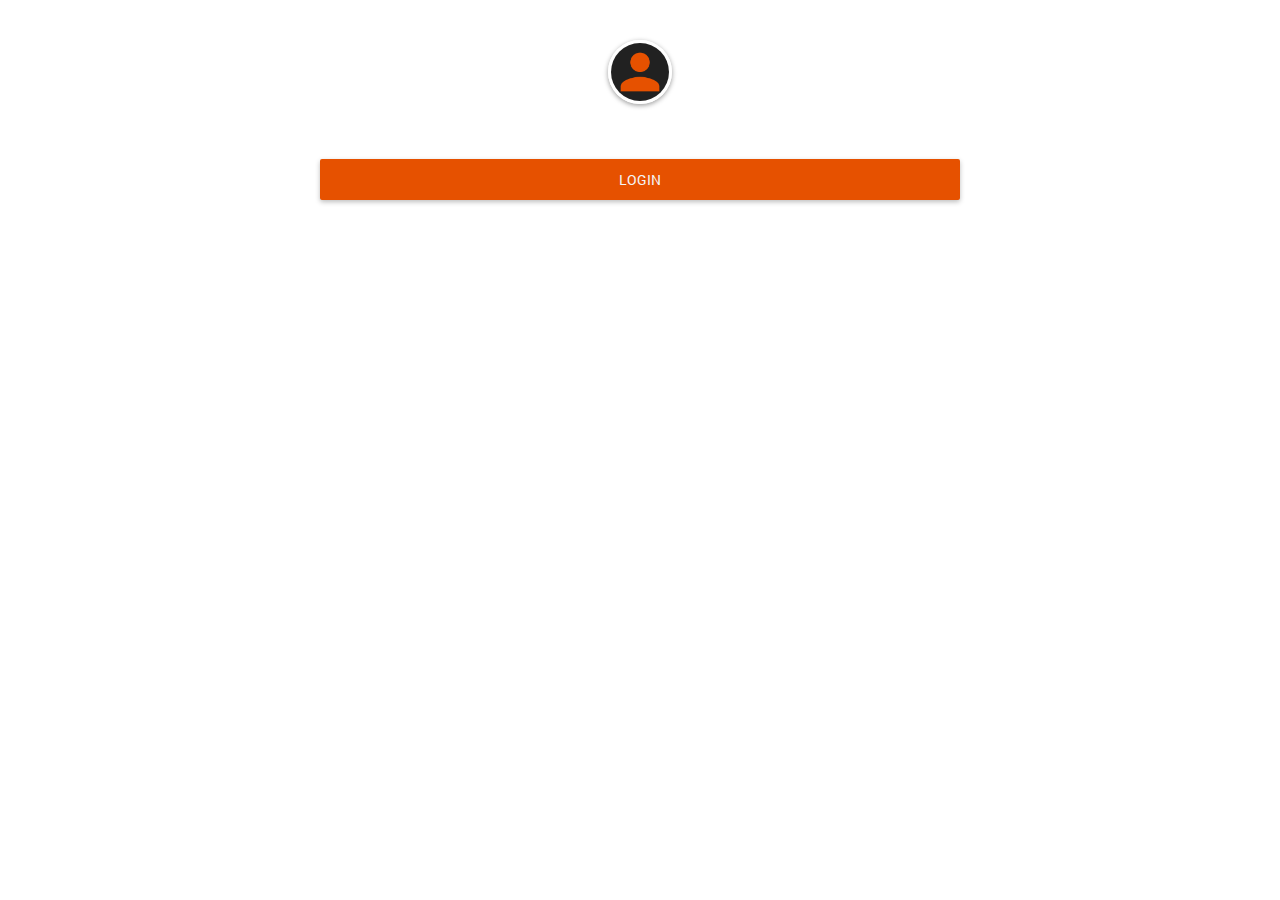
<file: AllgauFrontend/www/html/app.html>
<!DOCTYPE html>
<html lang="en-us">
   <head>
      <meta charset="utf-8">
      <meta name="viewport" content="width=device-width" />

      <link rel="icon" href="../res/img/allgau_logo_icon_16.png" sizes="16x16"/>

      <link rel="stylesheet" href="../css/lib/material_icons.css">
      <link rel="stylesheet" href="../css/common.css">
      <link rel="stylesheet" href="../css/base.css">

      <link rel="stylesheet" href="../css/login_section.css">
      <link rel="stylesheet" href="../css/storage_section.css">

      <!-- Uncomment on production -->
      <!--
      <link rel="import" href="../bower_components/paper-ripple/paper-ripple.html">
      <link rel="import" href="../bower_components/paper-input/paper-input.html">
      -->

      <!-- Comment on production -->
      <link rel="import" href="https://www.polymer-project.org/0.5/components/paper-ripple/paper-ripple.html">
      <link rel="import" href="https://www.polymer-project.org/0.5/components/paper-input/paper-input.html">

      <!-- Uncomment on production -->
      <!--
      <link rel="import" href="../css/polymer.html">
      <style is="custom-style" include="polymer"></style>
      -->

      <script src="../js/lib/jquery/external/jquery/jquery.js"></script>
      <script src="../js/lib/jquery/jquery-ui.min.js"></script>
      <script src="../js/lib/jquery/jquery-mobile.min.js"></script>

      <script src="../js/global.js"></script>
      <script src="../js/stub.js"></script>
      <script src="../js/navigation.js"></script>
      <script src="../js/profile_section.js"></script>
      <script src="../js/storage_section.js"></script>
      <script src="../js/cart_section.js"></script>
      <script src="../js/product_reg_section.js"></script>
      <script src="../js/product_view_section.js"></script>

      <title>Allgäu</title>
   </head>
   <body>
      <header>
         <button id="drawerToggleBtn" class="rippleBtn">
            <i class="material-icons">menu</i>
            <paper-ripple fit/>
         </button>

         <div id="headerTitleDiv">
            <span>Allgäu</span>
            <span>|</span>
            <span>bookery</span>
         </div>

         <div id="appBarActionDiv">
            <button id="cartBtn" class="rippleBtn">
               <i class="material-icons">shopping_cart</i>
               <paper-ripple fit/>
            </button>

            <button id="moreBtn" class="rippleBtn">
               <i class="material-icons">more_vert</i>
               <paper-ripple fit/>
            </button>
         </div>
      </header>


      <div id="drawerAndSectionDiv">
         <nav id="drawer">
            <div id="drawerLoginDiv">
               <button id="drawerLoginBtn" onclick="goToHash('#profile')">
                  <img class="circledImg"/>
                  <span></span>
                  <paper-ripple fit/>
               </button>
            </div>

            <button id="storage_sectionBtn" onclick="goToHash('#storage')">
               <i class="material-icons">drafts</i>
               <span>Storage</span>
               <paper-ripple fit/>
            </button>

            <button id="sells_sectionBtn" onclick="goToHash('#sells')">
               <i class="material-icons">monetization_on</i>
               <span>Sells</span>
               <paper-ripple fit/>
            </button>

            <button>
               <i class="material-icons">event</i>
               <span>Lendings</span>
               <paper-ripple fit/>
            </button>

            <div class="divider"></div>

            <button>
               <i class="material-icons">settings</i>
               <span>Settings</span>
               <paper-ripple fit/>
            </button>

            <button>
               <i class="material-icons">help</i>
               <span>Help &amp; feedback</span>
               <paper-ripple fit/>
            </button>
         </nav>

         <main id="mainContent">


            <!-- * Default section * -->
            <section id="default_section">

            </section>


            <!-- * Profile's section * -->
            <section id="profile_section" class="formSection">
               <div class="detailContainer raised">
                  <div class="detailContainerHeader">
                     <img id="profileSection_personImg" class="circledImg"/>
                     <span id="profileSection_personName"></span>
                     <div class="right">
                        <button class="blue" onclick="logOutBtn_onClick()">Log out</button>
                     </div>
                  </div>

                  <div class="formRow">
                     <i class="material-icons">account_circle</i>
                     <span id="profileSection_loginOut"></span>
                  </div>
               </div>
            </section>


            <!-- * Storage's section * -->
            <section id="storage_section" class="listSection">
               <ul id="storage_sectionList" class="productList">
                  <!--
                  <li class="row" data-id="1">
                     <div class="horizontal">
                        <span class="vertical title">Title bacana<i class="material-icons">drafts</i><span class="quantityInStockOut">47</span></span>
                        <span class="vertical">Description bem legal hein</span>
                     </div>

                     <div class="horizontal cartQuantityContainer">
                        <span class="cartQuantityOut">
                           4
                        </span>
                     </div>
                     <paper-ripple fit/>
                  </li>
               -->
               </ul>
               <div class="fabList">
               <button class="fab raised" onclick="goToHash('#productReg')">
                  <!-- TODO fix it -->
                  <i class="material-icons">add</i>
                  <paper-ripple fit/>
               </button>
               </div>
            </section>


            <!-- * Cart's section * -->
            <section id="cart_section" class="formSection">
               <div class="detailContainer raised">

                  <div class="detailContainerHeader">

                     <img id="cartSection_img" class="circledImg"/>
                     <span id="cartSection_labelOut">Your cart</span>
                     <div class="right">
                        <button class="material-icons red" onclick="cartSection_deleteBtn_onClick()">delete</button>
                     </div>

                  </div>
                  <div class="listSection" style="padding-bottom:0;">
                     <ul id="cartSection_productList" class="productList">

                     </ul>
                  </div>
               </div>

               <div class="fabList">
                  <button class="fab raised">
                     <i class="material-icons"></i>
                     <paper-ripple fit/>
                  </button>
                  <button class="fab raised">
                     <i class="material-icons"></i>
                     <paper-ripple fit/>
                  </button>
               </div>
            </section>


            <!-- * Product's registration section * -->
            <section id="productReg_section" class="formSection">
               <form id="productRegForm" method="post">
                  <div class="formRow">
                     <i class="material-icons">label</i>
                     <paper-input id="productRegSection_labelIn" type="text" label="Label" error-message="Please inform the product's name" required auto-validate></paper-input>
                  </div>
                  <div class="formRow">
                     <i class="material-icons">description</i>
                     <paper-input id="productRegSection_descriptionIn" type="text" label="Description" error-message="Please inform the product's description" required auto-validate></paper-input>
                  </div>
                  <div class="formRow">
                     <i class="material-icons">attach_money</i>
                     <paper-input id="productRegSection_priceIn" type="text" label="Price per unit" error-message="Please inform the product's price" required auto-validate></paper-input>
                  </div>
                  <div class="formRow">
                     <i class="material-icons">drafts</i>
                     <paper-input id="productRegSection_quantityIn" type="text" label="Quantity on storage" error-message="Please inform the quantity" required auto-validate></paper-input>
                  </div>

               </form>
               <div class="fabList">
                  <button type="submit" form="productRegForm" class="fab raised">
                     <i class="material-icons">check</i>
                     <paper-ripple fit/>
                  </button>
               </div>
            </section>


            <!-- * Product's view section * -->
            <section id="productView_section" class="formSection">
               <div class="detailContainer raised">

                  <div class="detailContainerHeader">
                     <img id="productViewSection_img" class="circledImg"/>
                     <span id="productViewSection_labelOut"></span>
                     <div class="right">
                        <button class="material-icons red" onclick="productViewSection_deleteBtn_onClick()">delete</button>
                     </div>
                  </div>

                  <div class="formRow">
                     <i class="material-icons">more</i>
                     <span id="productViewSection_idOut"></span>
                  </div>

                  <div class="formRow">
                     <i class="material-icons">description</i>
                     <span id="productViewSection_descriptionOut"></span>
                  </div>

                  <div class="formRow">
                     <i class="material-icons">attach_money</i>
                     <span id="productViewSection_priceOut"></span>
                  </div>

                  <div class="formRow">
                     <i class="material-icons">drafts</i>
                     <span id="productViewSection_quantityOut"></span>
                  </div>

                  <div class="formRow">
                     <i class="material-icons">today</i>
                     <span id="productViewSection_dateOut"></span>
                  </div>
               </div>
            </section>

         </main>
      </div>

      <div id="transparencyDiv"></div>
   </body>
</html>
</file>
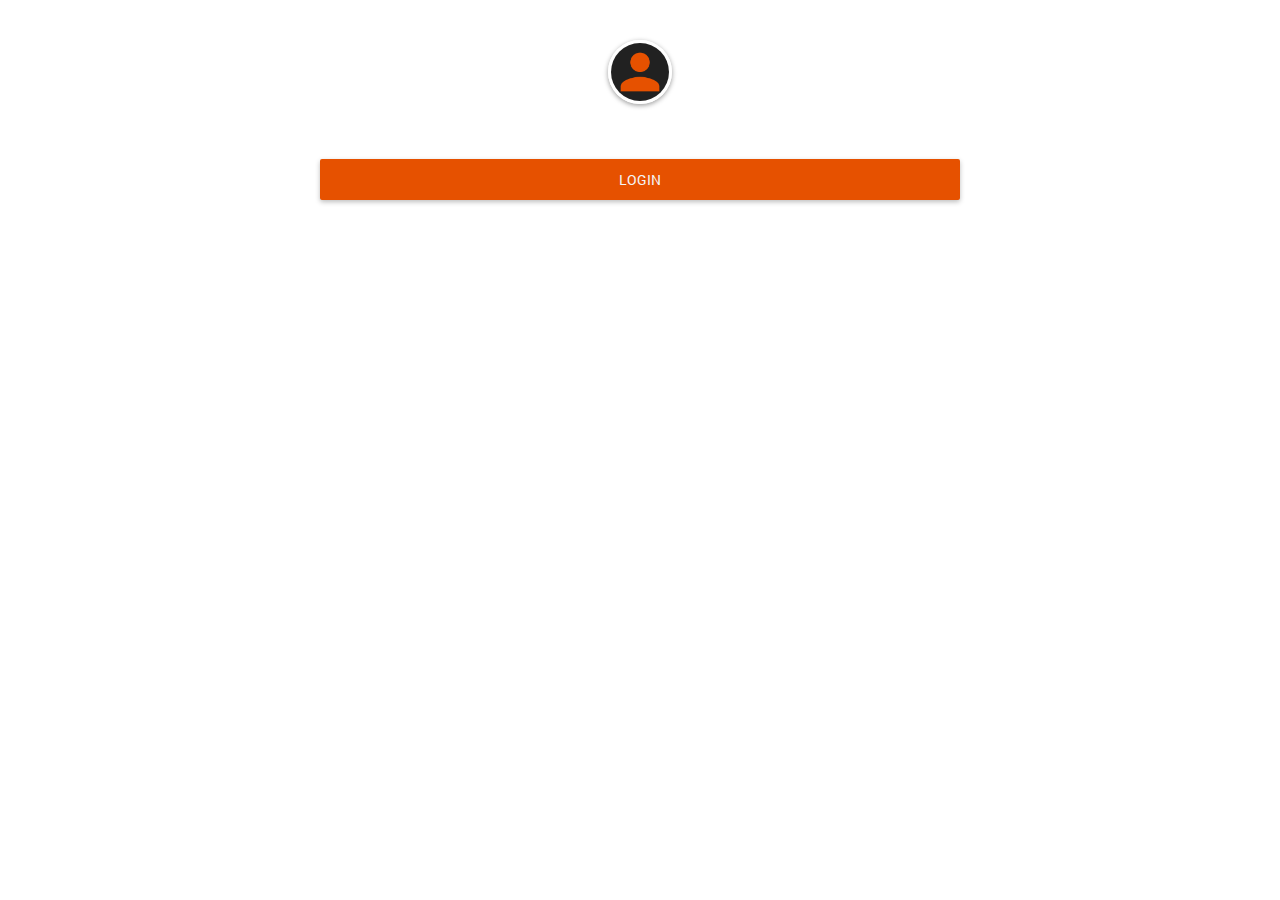
<file: AllgauFrontend/www/html/login.html>
<!DOCTYPE html>
<html lang="en-us">
   <head>
      <meta charset="utf-8">
      <meta name="viewport" content="width=device-width" />

      <link rel="icon" href="../res/img/allgau_logo_icon_16.png" sizes="16x16"/>

      <link rel="stylesheet" href="../css/lib/material_icons.css">
      <link rel="stylesheet" href="../css/common.css">
      <link rel="stylesheet" href="../css/login.css">

      <link rel="import" href="https://www.polymer-project.org/0.5/components/paper-ripple/paper-ripple.html">
      <link rel="import" href="https://www.polymer-project.org/0.5/components/paper-input/paper-input.html">

      <script src="../js/lib/jquery/external/jquery/jquery.js"></script>
      <script src="../js/global.js"></script>
      <script src="../js/login.js"></script>

      <title>Allgäu</title>
   </head>
   <body>
      <section id="login_section" class="formSection">
         <form method="post">
            <img id="login_personImg" class="circledImg whiteBorder" src="../res/img/default_person.png"/>
            <span id="login_welcomeOut"></span>
            <paper-input auto-validate id="login_loginIn" label="Login name" error-message="Please inform your login" required></paper-input>
            <paper-input auto-validate id="login_passwordIn" type="password" label="Password" error-message="Please inform your password" required></paper-input>
            <button type="submit" id="login_confirmBtn" class="rippleBtn raised">
               LOGIN
               <paper-ripple fit/>
            </button>
         </form>
      </section>
   </body>
</html>
</file>
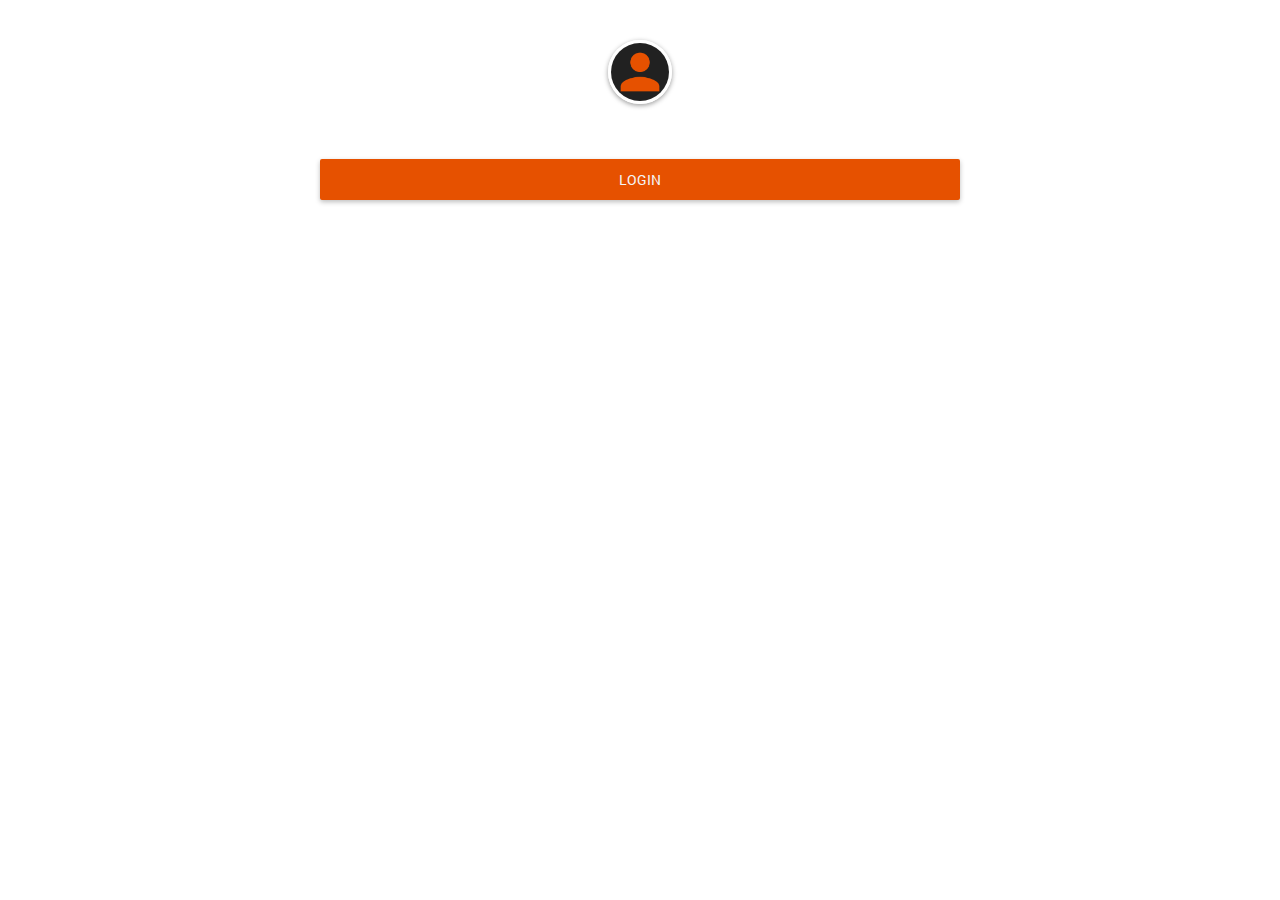
<file: AllgauFrontend/www/html/splash.html>
<!DOCTYPE html>
<html lang="en-us">
   <head>
      <meta charset="utf-8">
      <meta name="viewport" content="width=device-width" />

      <link rel="icon" href="../res/img/allgau_logo_icon_16.png" sizes="16x16"/>

      <link rel="stylesheet" href="../css/lib/material_icons.css">
      <link rel="stylesheet" href="../css/common.css">

      <script src="../js/lib/jquery/external/jquery/jquery.js"></script>
      <script src="../js/global.js"></script>
      <script src="../js/splash.js"></script>

      <title>Allgäu</title>
   </head>
   <body>

   </body>
</html>
</file>
<file: AllgauFrontend/www/css/lib/material_icons.css>
@font-face {
   font-family: 'Material Icons';
   src: url(../../res/img/MaterialIcons-Regular.woff) format('woff');
}

.material-icons {
   font-family: 'Material Icons';
   font-weight: normal;
   font-style: normal;
   font-size: 1.5em;  /* Preferred icon size */
   display: inline-block;
   width: 1em;
   height: 1em;
   line-height: 1;
   text-transform: none;
   letter-spacing: normal;
   word-wrap: normal;
   white-space: nowrap;
   direction: ltr;

   /* Support for all WebKit browsers. */
   -webkit-font-smoothing: antialiased;

   /* Support for Safari and Chrome. */
   text-rendering: geometricPrecision;

   /* Support for Firefox. */
   -moz-osx-font-smoothing: grayscale;

   /* Support for IE. */
   font-feature-settings: 'liga';
}
</file>
<file: AllgauFrontend/www/css/common.css>
/*
*  * ========== * ========== * ========== * ========== * ========== *
*  * Fonts:
*  * ========== * ========== * ========== * ========== * ========== *
*/
@font-face{
	font-family: "Seagram";
	src: url("../res/font/Seagram.ttf");
}
@font-face{
	font-family: "Roboto Regular";
	src: url("../res/font/Roboto-Regular.ttf");
}



/*
*  * ========== * ========== * ========== * ========== * ========== *
*  * Selection:
*  * ========== * ========== * ========== * ========== * ========== *
*/
::selection {
	background: #E65100;
	color: #F5F5F5;
}



/*
*  * ========== * ========== * ========== * ========== * ========== *
*  * Elements:
*  * ========== * ========== * ========== * ========== * ========== *
*/
*{
	padding: 0;
	margin: 0;
	border: none;
	background: none;
	box-sizing: border-box;
	font-family: Roboto Regular;
}

html{
	overflow: hidden;
}

button{
	-webkit-tap-highlight-color: rgba(0, 0, 0, 0);
}

a{
	text-decoration: none;
	-webkit-tap-highlight-color: rgba(0, 0, 0, 0);
}

button:focus, a:focus{
	outline: none;
}
button:hover, a:hover{
	cursor: pointer;
}



/*
*  * ========== * ========== * ========== * ========== * ========== *
*  * Util classes:
*  * ========== * ========== * ========== * ========== * ========== *
*/
.divider{
	opacity: 0.5;
	background: #616161;
}

.circledImg{
	border-radius: 50%;
	object-fit: cover;
}
.whiteBorder{
	border: solid 0.2em #fff;
	box-shadow: 0em 0.1em 0.3em rgba(0, 0, 0, 0.4);
}


/* Ripple button */
.rippleBtn {
	display: inline-block;

	padding: 0.3em 2em;

	line-height: 2.25em;
	font-size: 0.9em;

	border-radius: 2px;
}
.rippleBtn > paper-ripple {
	border-radius: 2px;
	overflow: hidden;
}



.raised{
	box-shadow: 0 2px 5px 0 rgba(0, 0, 0, 0.26);
	transition-delay: 0.2s;
	transition: box-shadow 0.2s cubic-bezier(0.4, 0, 0.2, 1);
}
.raised:active {
	box-shadow: 0 8px 17px 0 rgba(0, 0, 0, 0.2);
	transition-delay: 0s;
}



.fabList{
	position: fixed;
	right: 2em;
	bottom: 2em;
}
.fab{
	display: block;
	position: relative;
	overflow: hidden;
	padding: 1em;
	border-radius: 50%;
	background-color: #FFC107;
	color: #fff;
}
.fabList > .fab:not(:last-child){
	padding: 0.6em;
	margin: 0 auto 1em auto;
}
.fab .material-icons{
	display: block;
	color: #212121;
	font-size: 2em;
	vertical-align: middle;
}







/*
*  * ========== * ========== * ========== * ========== * ========== *
*  * Layout classes:
*  * ========== * ========== * ========== * ========== * ========== *
*/
/*
 *	Form section
 */
.formSection{
	top: 0px;
	bottom:0px;
	height: 100%;
	overflow-y: auto;
}
.formSection > form, .formSection > div:not(.fabList){
	display: flex;
	flex-flow: column;
	min-width: 18em;
	max-width: 50%;
	margin: 2em auto;
	padding-bottom: 3em;
}
.formSection > form > *:not(.detailContainerHeader), .formSection > div:not(.fabList) > *:not(.detailContainerHeader){
	position: relative;
	margin: 0.5em auto;
	width: 100%;
}
.formSection .formRow{
	padding: 0.5em 1em;
}
.formSection form > button{
	margin-top: 4em;
	background-color: #E65100;
	color: #F5F5F5;
}


/*
 *	Form's rows
 */
.formRow{
	display: flex;
	position: relative;
	width: 100%;
	flex-flow: row;
	vertical-align: middle;
}
.formRow > *:not(.material-icons){
	flex-grow: 1;
}
.formRow > .material-icons{
	display: inline-block;
	font-size: 1.5em;
	margin: auto 1em auto 0;
	color: #424242;
}
.formRow > span{
	padding: 1em 0;
}


/*
 *	List section
 */
.listSection{
	overflow-y: auto;
	top: 0px;
	bottom:0px;
	height: 100%;
	padding-bottom: 6.5em;
}

.listSection .row{
	display: flex;
	position: relative;
	border-bottom: 1px solid rgba(0, 0, 0, 0.08);
	list-style-type: none;
	padding: 1em;

	cursor: pointer;
	overflow: hidden;

	flex-direction: row;
	align-items: center;

	transition: background 0.2s ease;
}
.listSection .row:hover{
   background: rgba(0, 0, 0, 0.08);
	transition: background 0.1s ease;
}

.listSection .horizontal{
	display: inline-block;
	height: 100%;
	flex-grow: 1;
}
.listSection .vertical{
	display: block;
	width: 100%;
}


/*
 *	Detail container
 */
.detailContainer{
	border-radius: 3px;
	overflow: hidden;
}
.detailContainerHeader{
	display: flex;
	position: relative;
	background: #ddd;
	margin: 0em 0 1em 0;
	padding: 1em;
	vertical-align: middle;
	width: 100%;
}
.detailContainerHeader > img{
	display: inline-block;
	position: relative;
	height: 3em;
	width: 3em;
	min-width: 3em;
}
.detailContainerHeader > span{
	display: inline-block;
	position: relative;
	margin: auto 0 auto 1em;
	font-size: 1.1em;
}

.detailContainerHeader > .right{
	display: inline-block;
	position: relative;
	margin: auto 0 auto 1em;
	flex-grow: 1;
}
.detailContainerHeader > .right > *{
	display: inline-block;
	position: relative;
	font-size: 1.1em;
	float: right;
	color: #212121;
	transition: color 0.15s ease;
}
.detailContainerHeader > .right > .blue:hover, .detailContainerHeader > .right > .blue:active{
	color: #46f;
}
.detailContainerHeader > .right > .red:hover, .detailContainerHeader > .right > .red:active{
	color: #d34;
}
.detailContainerHeader > .right > .material-icons{
	font-size: 1.5em;
}

.detailContainer > .formRow{
	margin-left: 1em;
	margin-right: 1em;
}
</file>
<file: AllgauFrontend/www/css/base.css>
/*
	- Colors
		main      : (Grey-900)    : #212121;
		accent-1  : (Orange-900)  : #E65100;
		accent-2  : (Amber-500)   : #FFC107;

		light     : (Grey-100)    : #F5F5F5;
		mid		 : (Grey-800)    : #424242;
		dark      : (Grey-900)    : #212121;

	- Sizes
		padding:  1em;
		appBar-height:  3.5em;
		drawer-width: 16em;

*/



/*
 *  * ========== * ========== * ========== * ========== * ========== *
 *  * AppBar:
 *  * ========== * ========== * ========== * ========== * ========== *
 */
header{
	position: fixed;
	width: 100%;
	padding: 0.5em;

	background: #212121;

	z-index: 2;
	box-shadow: 0em 0.2em 0.3em rgba(0, 0, 0, 0.4);
}
header > *{
	position: relative;
	display: inline-block;
	vertical-align: middle;

}

/*
 *	Appbar's title
 */
#headerTitleDiv{
	padding: 0.5em;
}
#headerTitleDiv > span{
	margin-right: 0.2em;
	font-family: Seagram;
	text-shadow: 1px 1px rgba(0, 0, 0, 0.7);
}
#headerTitleDiv > span:nth-child(1){
	color: #E65100;
	font-size: 1.3em;
}
#headerTitleDiv > span:nth-child(n+2){
	color: #F5F5F5;
	font-size: 1.2em;
}

/*
 *	Appbar's action buttons
 */
#appBarActionDiv{
	float: right;
}
header .rippleBtn{
	position: relative;
	display: inline-block;
	padding: 0.99em;
	border-radius: 50%;
	color: #F5F5F5;
}
header .rippleBtn > .material-icons{
	display: block;
	font-size: 2em;
	vertical-align: middle;
}
header .rippleBtn > paper-ripple{
	overflow: hidden;
	border-radius: 50%;
	z-index: 1;
}



/*
 *  * ========== * ========== * ========== * ========== * ========== *
 *  * Drawer:
 *  * ========== * ========== * ========== * ========== * ========== *
 */
#drawer{
	position: fixed;
	height: 100%;
	background: #eee;

	box-shadow: 0.2em 0em 0.4em rgba(0, 0, 0, 0.4);

	z-index: 3;
	overflow-y: auto;
	overflow-x: hidden;
	transition: width 0.3s ease;
}
.drawer-closed{
	width: 0;
}
.drawer-opened{
	width: 16em;
}
/*
 *	Drawer's divider
 */
#drawer > .divider{
	height: 1pt;
	width: 100%;

	margin-top: 0.5em;
	margin-bottom: 0.5em;
}

/*
 *	Drawer's buttons
 */
#drawer > button{
	position: relative;
	display: inline-block;
	width: 100%;
	padding: 1em;
	margin-top: 0.5em;
	margin-bottom: 0.5em;

	font-size: 1em;
	color: #212121;

	white-space: nowrap;
	text-align: left;
	transition: background 0.2s ease;
}
#drawer > button:hover{
	background: #e2e2e2;

	transition: background 0.1s linear;
}
#drawer > button:active{
	background: #d2d2d2;

	transition: background 0.15s ease;
}
#drawer > button > i{
	/* Icon */
	margin-right: 0.5em;

	/*font-size: 2em;*/
	color: #212121;

	vertical-align: middle;
}
#drawer > button > span{
	/* Text */
	margin-left: 0.5em;

	/*font-size: 1.2em;*/
	color: #616161;
	font-family: Roboto Regular;

	vertical-align: middle;
}
#drawer > button > paper-ripple {
  overflow: hidden;
}

/*
 *	Drawer's login container
 */
#drawerLoginDiv{
	position: relative;
	width: 100%;

	padding-bottom: 2em;
	padding-top: 6em;

	background-image: url(../res/img/bg.jpg);
	background-size: cover;
	background-position: center;
	background-repeat: no-repeat;
}
#drawerLoginDiv > button{
	position: relative;
	display: flex;
	width: 100%;
	max-height: 4.5em;
	padding: 0.5em;
	cursor: pointer;
	overflow: hidden;
	color: #F5F5F5;
}
#drawerLoginDiv .circledImg{
	width: 3.5em;
	height: 3.5em;
	box-shadow: 0em 0.2em 0.2em rgba(0, 0, 0, 0.4);
}
#drawerLoginDiv span{
	font-size: 1.15em;
	text-align: left;
	white-space: nowrap;
	margin: auto 0 auto 1em;
	color: #F5F5F5;
	text-shadow: 0em 0.1em 0.2em rgba(0, 0, 0, 0.6);
}

/*
 *	Transparency panel
 */
#transparencyDiv{
	display: block;
	position: fixed;
	width: 100%;
	height: 100%;
	background: #000;

	transition: opacity 0.3s ease;
}
.transparencyDiv-hided{
	z-index: -1;
	opacity: 0;
}
.transparencyDiv-showed{
	z-index: 2;
	opacity: 0.85;
}


/*
 *  * ========== * ========== * ========== * ========== * ========== *
 *  * Main content:
 *  * ========== * ========== * ========== * ========== * ========== *
 */
#mainContent{
	position: fixed;
	height: 100%;
	width: 100%;
	max-height: 100%;
	max-width: 100%;

	padding-top: 4.5em;

	background: #F5F5F5;
}







#storage_sectionList{
}

.productList .productImgContainer{
	flex-grow: 0;
	margin-right: 1em;
}
.productList .productImgContainer > .circledImg{
	width: 3em;
	height: 3em;
}

.productList .title > *{
	color: #888;
}
.productList .title > .material-icons{
	margin-left: 1.5em;
	font-size: 0.6em;
}
.productList .title > .quantityInStockOut{
	margin-left: 0.5em;
	font-size: 0.9em;
}


.productList .cartQuantityContainer{
	margin-left: 2em;
	display: none;
}
.productList .cartQuantityOut{
	float: right;
	position: relative;
	display: table-cell;
	background: #E65100;
	border-radius: 50%;
	min-height: 2.5em;
	min-width: 2.5em;
	height: 2.5em;
	width: 2.5em;
	padding: 0.5em;
	overflow: hidden;

	text-align: center;
	vertical-align: middle;
	font-size: 1em;
	color: #F5F5F5;
}


#cartSection_img{
	display: none;
}
</file>
<file: AllgauFrontend/www/css/login_section.css>
#login_section form{
   width: 100%;
}
#login_section form > input, #login_section form > paper-input, #login_section form > button{
   max-width: 20em;
}

#loginSection_personImg{
	width: 4em;
	height: 4em;
}
#loginSection_confirmBtn{
   background: #E65100;
   color: #F5F5F5;
   margin: 2em auto;
}
#loginSection_welcomeDiv{
   position: absolute;
   width: 100%;
   z-index: 1;
}
#loginSection_welcomeOut{
   text-align: center;
   /*font-size: 2em;*/
   color: #424242;
}
</file>
<file: AllgauFrontend/www/css/storage_section.css>
.row > span{
   display: inline-block;
   width: 100%;
   /*margin-bottom: 0.25em;*/
   text-overflow: ellipsis;
   line-height: 1.5em;
}
.row > span:nth-child(1){
   color: #444;
   font-size: 1em;
}
.row > span:nth-child(2){
   color: #888;
   font-size: 0.9em;
}
</file>
<file: AllgauFrontend/www/css/login.css>
#login_personImg{
	width: 4em;
	height: 4em;
}
#login_welcomeDiv{
   position: absolute;
   width: 100%;
   z-index: 1;
}
#login_welcomeOut{
   text-align: center;
   color: #424242;
}
</file>
